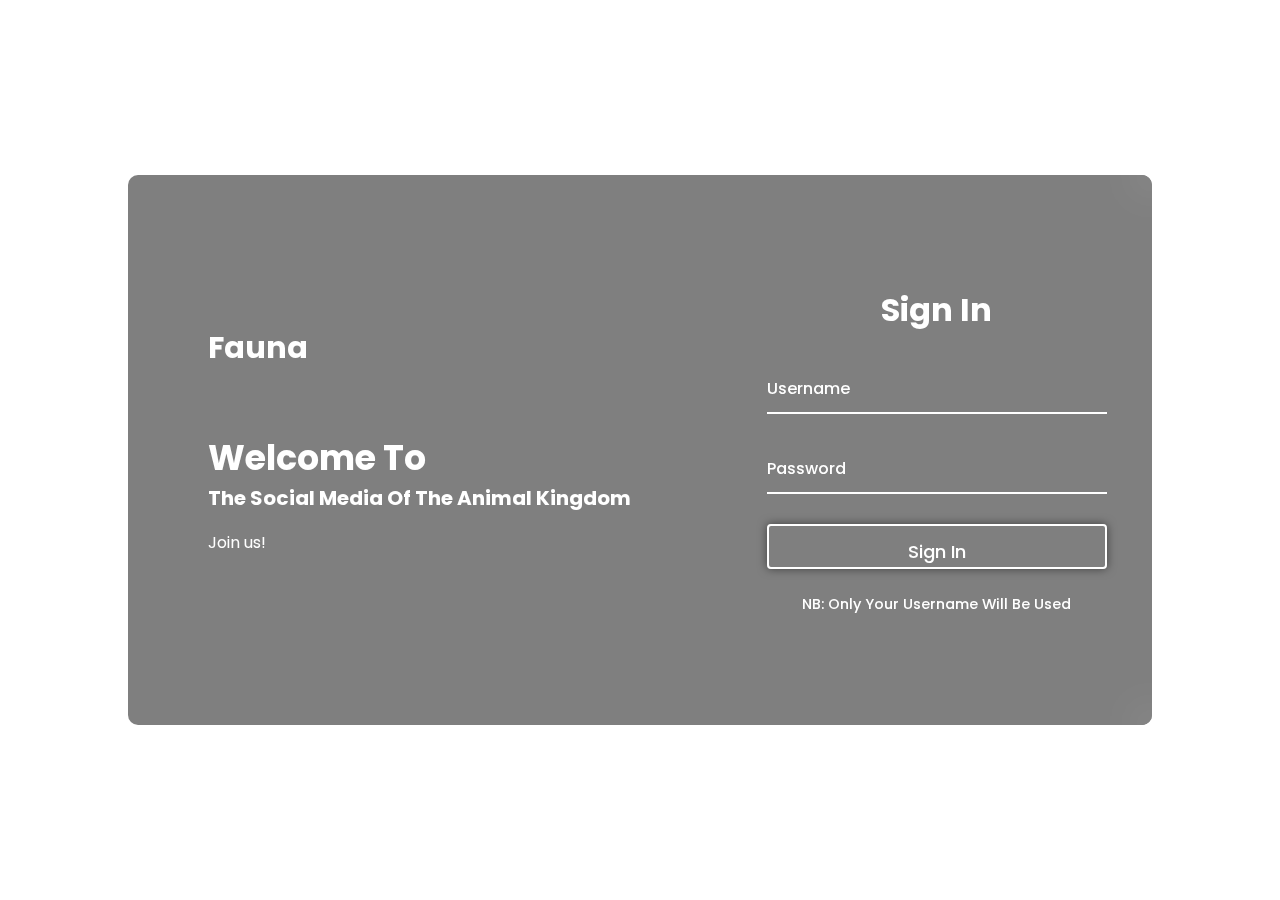
<file: index.html>
<!DOCTYPE html>
<html>

<head>
  <meta charset="utf-8">
  <meta http-equiv="X-UA-Compatible" content="IE=edge">
  <meta name="viewport" content="width=device-width" , initial-scale=1.0>
  <title>Sign In • Fauna</title>
  <link rel="icon" type="image/png" href="favicon.png">
  <link href="https://fonts.googleapis.com/css2?family=Poppins&display=swap" rel="stylesheet">
  <link rel="stylesheet" href="https://unicons.iconscout.com/release/v2.1.6/css/unicons.css">
  <link href="style.css" rel="stylesheet" type="text/css" />

</head>

<body>
 <div id="animated-bg"></div>
  <div class="container">
    <div class="overlay"></div>
    <div class="content">
      <h2 class="logo">Fauna</h2>
      <div class="text-sci">
        <h2>Welcome To<br><span>The Social Media Of The Animal Kingdom</span></h2>
        <p>Join us!</p>
      </div>
    </div>

    <div class="logreg-box">
      <div class="form-box login">
        <form action="#" id="signin-form">
          <h2>Sign In</h2>

          <div class="input-box">
            <span class="icon"><i class="uil uil-at"></i></span>
            <input type="text" required id="username">
            <label>Username</label>
          </div>

          <div class="input-box">
            <span class="icon"><i class="uil uil-lock"></i></span>
            <input type="password" required>
            <label>Password</label>
          </div>
          <button onclick="redirectToSecondProject()" class="btn">Sign In</button>
          <div class="note">
            <p>NB: Only Your Username Will Be Used</p>
          </div>
        </form>
      </div>
    </div>
  </div>

  <script>
    const signinForm = document.getElementById("signin-form");
    const usernameInput = document.getElementById("username");

    signinForm.addEventListener("submit", function (event) {
      event.preventDefault();
      console.log(usernameInput.value);

      function redirectToSecondProject() {
        const username = document.getElementById("username").value;
        const link = `https://fauna-animal-media.netlify.app/public/home.html?username=${username}`;
        window.location.href = link;
      }

      redirectToSecondProject();
    });
  </script>


</body>

</html>
</file>
<file: style.css>
*,
*:before,
*:after {
  margin: 0;
  padding: 0;
  box-sizing: border-box;
  font-family: 'Poppins', sans-serif;
}

body {
  overflow: hidden;
}

#animated-bg {
 background: url('https://i.imgur.com/qO6LYDd.gif') no-repeat;
  background-size: cover;
  background-position: center;
  position: fixed;
  top: 0;
  left: 0;
  width: 100%;
  min-height: 100vh;
  z-index: -1;
  filter: blur(3px);
  transform: scale(1.5);
}

.container {
  position: absolute;
  top: 50%;
  left: 50%;
  transform: translate(-50%, -50%);
  width: 80%;
  height: 550px;
  background: url('https://i.imgur.com/qO6LYDd.gif') no-repeat;
  background-size: cover;
  background-position: center;
  border-radius: 10px;
}

.overlay {
  position: absolute;
  top: 0;
  left: 0;
  width: 100%;
  height: 100%;
  background-color: rgba(0, 0, 0, 0.5);
    border-radius: 10px;
}


.container .content {
  position: absolute;
  top: 0;
  left: 0;
  width: 58%;
  height: 100%;
  background: transparent;
  padding: 80px;
  color: white;
  display: flex;
  justify-content: space-evenly;
  flex-direction: column;
}

.content .logo {
  font-size: 30px;
}

.text-sci h2 {
  font-size: 35px;
  line-height: 1;
}

.text-sci h2 span {
  font-size: 20px;
}

.text-sci p {
  font-size: 16px;
  margin: 20px 0;
}

.container .logreg-box {
  position: absolute;
  top: 0;
  right: 0;
  width: calc(100% - 58%);
  height: 100%;
}

.logreg-box .form-box {
  position: absolute;
  display: flex;
  justify-content: center;
  align-items: center;
  width: 100%;
  height: 100%;
  background: transparent;
  backdrop-filter: blur(20px);
  border-top-right-radius: 10px;
  border-bottom-right-radius: 10px;
  color: white;
}

.form-box h2 {
  font-size: 32px;
  text-align: center;
}

.form-box .input-box {
  position: relative;
  width: 340px;
  height: 50px;
  border-bottom: 2px solid white;
  margin: 30px 0;
}

.input-box input {
  width: 100%;
  height: 100%;
  background: transparent;
  border: none;
  outline: none;
  font-size: 16px;
  color: white;
  font-weight: 500;
  padding-right: 28px;
}

.input-box label {
  position: absolute;
  top: 50%;
  left: 0;
  transform: translateY(-50%);
  font-size: 16px;
  font-weight: 500;
  pointer-events: none;
  transition: .5s ease;
}

.input-box input:focus~label,
.input-box input:valid~label {
  top: -5px;
}

.input-box .icon {
  position: absolute;
  top: 13px;
  right: 0;
  font-size: 19px;
}

.btn {
  width: 100%;
  height: 45px;
  background: transparent;
  border: 2px solid white;
  outline: none;
  border-radius: 4px;
  cursor: pointer;
  font-size: 16px;
  color: white;
  font-weight: 500;
  box-shadow: 0 0 10px rgba(0, 0, 0, .5);
}

.form-box .note {
  font-size: 14.5px;
  font-weight: 500;
  text-align: center;
  margin-top: 25px;
}

.input-box {
  margin-bottom: 20px;
  width: 100%;
}

.btn {
  display: block;
  margin: 0 auto;
  padding: 12px 20px;
  font-size: 18px;
}

@media (max-width: 767px) {  
  .container {
    width: 100%;
    height: 100%;
  }

  .container .content {
    width: 100%;
    text-align: center;
    padding: 50px;
    padding-bottom: 300px;
  }

  .container .logreg-box {
    margin-top: 320px;
    width: 100%;
    height: 50%;
  }

  .logreg-box .form-box {
    width: 100%;
  }

  .form-box h2 {
    font-size: 24px;
  }

  .content .logo {
    display: none;
}

  .input-box {
    width: 100%;
  }

  .btn {
    width: 100%;
  }

}
</file>
